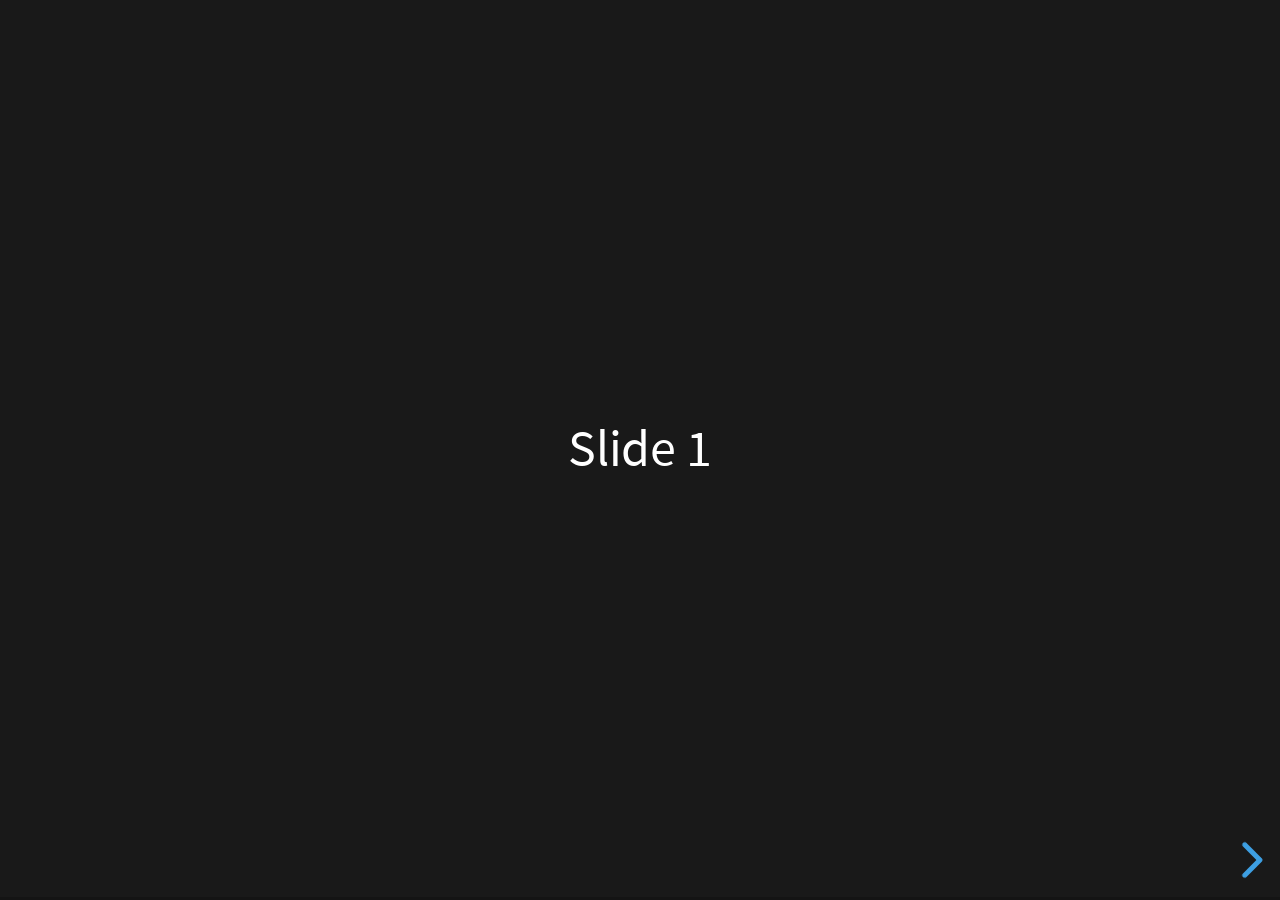
<file: reveal.js/index.html>
<!DOCTYPE html>
<html lang="en">
	<head>
		<meta charset="utf-8" />
		<meta
			name="viewport"
			content="width=device-width, initial-scale=1.0, maximum-scale=1.0, user-scalable=no"
		/>

		<title>reveal.js</title>

		<link rel="stylesheet" href="dist/reset.css" />
		<link rel="stylesheet" href="dist/reveal.css" />
		<link rel="stylesheet" href="dist/theme/black.css" />

		<!-- Theme used for syntax highlighted code -->
		<link rel="stylesheet" href="dist/plugin/highlight/monokai.css" />
	</head>
	<body>
		<div class="reveal">
			<div class="slides">
				<section>Slide 1</section>
				<section>Slide 2</section>
			</div>
		</div>

		<script src="dist/reveal.js"></script>
		<script src="dist/plugin/notes.js"></script>
		<script src="dist/plugin/markdown.js"></script>
		<script src="dist/plugin/highlight.js"></script>
		<script>
			// More info about initialization & config:
			// - https://revealjs.com/initialization/
			// - https://revealjs.com/config/
			Reveal.initialize({
				hash: true,

				// Learn about plugins: https://revealjs.com/plugins/
				plugins: [RevealMarkdown, RevealHighlight, RevealNotes],
			});
		</script>
	</body>
</html>
</file>
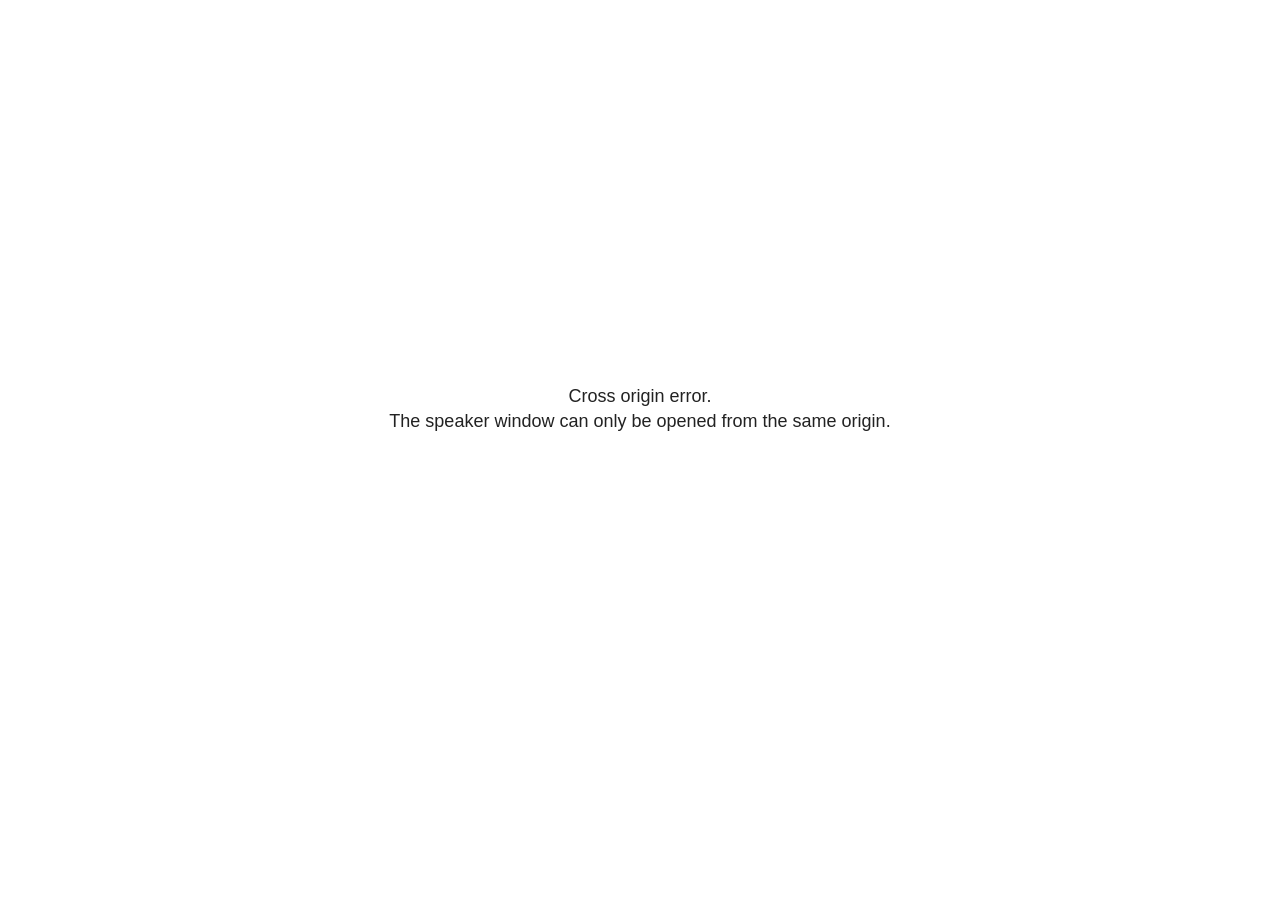
<file: reveal.js/plugin/notes/speaker-view.html>
<!--
	NOTE: You need to build the notes plugin after making changes to this file.
-->
<html lang="en">
	<head>
		<meta charset="utf-8">

		<title>reveal.js - Speaker View</title>

		<style>
			body {
				font-family: Helvetica;
				font-size: 18px;
			}

			#current-slide,
			#upcoming-slide,
			#speaker-controls {
				padding: 6px;
				box-sizing: border-box;
				-moz-box-sizing: border-box;
			}

			#current-slide iframe,
			#upcoming-slide iframe {
				width: 100%;
				height: 100%;
				border: 1px solid #ddd;
			}

			#current-slide .label,
			#upcoming-slide .label {
				position: absolute;
				top: 10px;
				left: 10px;
				z-index: 2;
			}

			#connection-status {
				position: absolute;
				top: 0;
				left: 0;
				width: 100%;
				height: 100%;
				z-index: 20;
				padding: 30% 20% 20% 20%;
				font-size: 18px;
				color: #222;
				background: #fff;
				text-align: center;
				box-sizing: border-box;
				line-height: 1.4;
			}

			.overlay-element {
				height: 34px;
				line-height: 34px;
				padding: 0 10px;
				text-shadow: none;
				background: rgba( 220, 220, 220, 0.8 );
				color: #222;
				font-size: 14px;
			}

			.overlay-element.interactive:hover {
				background: rgba( 220, 220, 220, 1 );
			}

			#current-slide {
				position: absolute;
				width: 60%;
				height: 100%;
				top: 0;
				left: 0;
				padding-right: 0;
			}

			#upcoming-slide {
				position: absolute;
				width: 40%;
				height: 40%;
				right: 0;
				top: 0;
			}

			/* Speaker controls */
			#speaker-controls {
				position: absolute;
				top: 40%;
				right: 0;
				width: 40%;
				height: 60%;
				overflow: auto;
				font-size: 18px;
			}

				.speaker-controls-time.hidden,
				.speaker-controls-notes.hidden {
					display: none;
				}

				.speaker-controls-time .label,
				.speaker-controls-pace .label,
				.speaker-controls-notes .label {
					text-transform: uppercase;
					font-weight: normal;
					font-size: 0.66em;
					color: #666;
					margin: 0;
				}

				.speaker-controls-time, .speaker-controls-pace {
					border-bottom: 1px solid rgba( 200, 200, 200, 0.5 );
					margin-bottom: 10px;
					padding: 10px 16px;
					padding-bottom: 20px;
					cursor: pointer;
				}

				.speaker-controls-time .reset-button {
					opacity: 0;
					float: right;
					color: #666;
					text-decoration: none;
				}
				.speaker-controls-time:hover .reset-button {
					opacity: 1;
				}

				.speaker-controls-time .timer,
				.speaker-controls-time .clock {
					width: 50%;
				}

				.speaker-controls-time .timer,
				.speaker-controls-time .clock,
				.speaker-controls-time .pacing .hours-value,
				.speaker-controls-time .pacing .minutes-value,
				.speaker-controls-time .pacing .seconds-value {
					font-size: 1.9em;
				}

				.speaker-controls-time .timer {
					float: left;
				}

				.speaker-controls-time .clock {
					float: right;
					text-align: right;
				}

				.speaker-controls-time span.mute {
					opacity: 0.3;
				}

				.speaker-controls-time .pacing-title {
					margin-top: 5px;
				}

				.speaker-controls-time .pacing.ahead {
					color: blue;
				}

				.speaker-controls-time .pacing.on-track {
					color: green;
				}

				.speaker-controls-time .pacing.behind {
					color: red;
				}

				.speaker-controls-notes {
					padding: 10px 16px;
				}

				.speaker-controls-notes .value {
					margin-top: 5px;
					line-height: 1.4;
					font-size: 1.2em;
				}

			/* Layout selector */
			#speaker-layout {
				position: absolute;
				top: 10px;
				right: 10px;
				color: #222;
				z-index: 10;
			}
				#speaker-layout select {
					position: absolute;
					width: 100%;
					height: 100%;
					top: 0;
					left: 0;
					border: 0;
					box-shadow: 0;
					cursor: pointer;
					opacity: 0;

					font-size: 1em;
					background-color: transparent;

					-moz-appearance: none;
					-webkit-appearance: none;
					-webkit-tap-highlight-color: rgba(0, 0, 0, 0);
				}

				#speaker-layout select:focus {
					outline: none;
					box-shadow: none;
				}

			.clear {
				clear: both;
			}

			/* Speaker layout: Wide */
			body[data-speaker-layout="wide"] #current-slide,
			body[data-speaker-layout="wide"] #upcoming-slide {
				width: 50%;
				height: 45%;
				padding: 6px;
			}

			body[data-speaker-layout="wide"] #current-slide {
				top: 0;
				left: 0;
			}

			body[data-speaker-layout="wide"] #upcoming-slide {
				top: 0;
				left: 50%;
			}

			body[data-speaker-layout="wide"] #speaker-controls {
				top: 45%;
				left: 0;
				width: 100%;
				height: 50%;
				font-size: 1.25em;
			}

			/* Speaker layout: Tall */
			body[data-speaker-layout="tall"] #current-slide,
			body[data-speaker-layout="tall"] #upcoming-slide {
				width: 45%;
				height: 50%;
				padding: 6px;
			}

			body[data-speaker-layout="tall"] #current-slide {
				top: 0;
				left: 0;
			}

			body[data-speaker-layout="tall"] #upcoming-slide {
				top: 50%;
				left: 0;
			}

			body[data-speaker-layout="tall"] #speaker-controls {
				padding-top: 40px;
				top: 0;
				left: 45%;
				width: 55%;
				height: 100%;
				font-size: 1.25em;
			}

			/* Speaker layout: Notes only */
			body[data-speaker-layout="notes-only"] #current-slide,
			body[data-speaker-layout="notes-only"] #upcoming-slide {
				display: none;
			}

			body[data-speaker-layout="notes-only"] #speaker-controls {
				padding-top: 40px;
				top: 0;
				left: 0;
				width: 100%;
				height: 100%;
				font-size: 1.25em;
			}

			@media screen and (max-width: 1080px) {
				body[data-speaker-layout="default"] #speaker-controls {
					font-size: 16px;
				}
			}

			@media screen and (max-width: 900px) {
				body[data-speaker-layout="default"] #speaker-controls {
					font-size: 14px;
				}
			}

			@media screen and (max-width: 800px) {
				body[data-speaker-layout="default"] #speaker-controls {
					font-size: 12px;
				}
			}

		</style>
	</head>

	<body>

		<div id="connection-status">Loading speaker view...</div>

		<div id="current-slide"></div>
		<div id="upcoming-slide"><span class="overlay-element label">Upcoming</span></div>
		<div id="speaker-controls">
			<div class="speaker-controls-time">
				<h4 class="label">Time <span class="reset-button">Click to Reset</span></h4>
				<div class="clock">
					<span class="clock-value">0:00 AM</span>
				</div>
				<div class="timer">
					<span class="hours-value">00</span><span class="minutes-value">:00</span><span class="seconds-value">:00</span>
				</div>
				<div class="clear"></div>

				<h4 class="label pacing-title" style="display: none">Pacing – Time to finish current slide</h4>
				<div class="pacing" style="display: none">
					<span class="hours-value">00</span><span class="minutes-value">:00</span><span class="seconds-value">:00</span>
				</div>
			</div>

			<div class="speaker-controls-notes hidden">
				<h4 class="label">Notes</h4>
				<div class="value"></div>
			</div>
		</div>
		<div id="speaker-layout" class="overlay-element interactive">
			<span class="speaker-layout-label"></span>
			<select class="speaker-layout-dropdown"></select>
		</div>

		<script>

			(function() {

				var notes,
					notesValue,
					currentState,
					currentSlide,
					upcomingSlide,
					layoutLabel,
					layoutDropdown,
					pendingCalls = {},
					lastRevealApiCallId = 0,
					connected = false

				var connectionStatus = document.querySelector( '#connection-status' );

				var SPEAKER_LAYOUTS = {
					'default': 'Default',
					'wide': 'Wide',
					'tall': 'Tall',
					'notes-only': 'Notes only'
				};

				setupLayout();

				let openerOrigin;

				try {
					openerOrigin = window.opener.location.origin;
				}
				catch ( error ) { console.warn( error ) }

				// In order to prevent XSS, the speaker view will only run if its
				// opener has the same origin as itself
				if( window.location.origin !== openerOrigin ) {
					connectionStatus.innerHTML = 'Cross origin error.<br>The speaker window can only be opened from the same origin.';
					return;
				}

				var connectionTimeout = setTimeout( function() {
					connectionStatus.innerHTML = 'Error connecting to main window.<br>Please try closing and reopening the speaker view.';
				}, 5000 );

				window.addEventListener( 'message', function( event ) {

					// Validate the origin of all messages to avoid parsing messages
					// that aren't meant for us. Ignore when running off file:// so
					// that the speaker view continues to work without a web server.
					if( window.location.origin !== event.origin && window.location.origin !== 'file://' ) {
						return
					}

					clearTimeout( connectionTimeout );
					connectionStatus.style.display = 'none';

					var data = JSON.parse( event.data );

					// The overview mode is only useful to the reveal.js instance
					// where navigation occurs so we don't sync it
					if( data.state ) delete data.state.overview;

					// Messages sent by the notes plugin inside of the main window
					if( data && data.namespace === 'reveal-notes' ) {
						if( data.type === 'connect' ) {
							handleConnectMessage( data );
						}
						else if( data.type === 'state' ) {
							handleStateMessage( data );
						}
						else if( data.type === 'return' ) {
							pendingCalls[data.callId](data.result);
							delete pendingCalls[data.callId];
						}
					}
					// Messages sent by the reveal.js inside of the current slide preview
					else if( data && data.namespace === 'reveal' ) {
						const supportedEvents = [
							'slidechanged',
							'fragmentshown',
							'fragmenthidden',
							'paused',
							'resumed',
							'previewiframe',
							'previewimage',
							'previewvideo',
							'closeoverlay'
						];

						if( /ready/.test( data.eventName ) ) {
							// Send a message back to notify that the handshake is complete
							window.opener.postMessage( JSON.stringify({ namespace: 'reveal-notes', type: 'connected'} ), '*' );
						}
						else if( supportedEvents.includes( data.eventName ) && currentState !== JSON.stringify( data.state ) ) {
							dispatchStateToMainWindow( data.state );
						}
					}

				} );

				/**
				 * Updates the presentation in the main window to match the state
				 * of the presentation in the notes window.
				 */
				const dispatchStateToMainWindow = debounce(( state ) => {
					window.opener.postMessage( JSON.stringify({ method: 'setState', args: [ state ]} ), '*' );
				}, 500);

				/**
				 * Asynchronously calls the Reveal.js API of the main frame.
				 */
				function callRevealApi( methodName, methodArguments, callback ) {

					var callId = ++lastRevealApiCallId;
					pendingCalls[callId] = callback;
					window.opener.postMessage( JSON.stringify( {
						namespace: 'reveal-notes',
						type: 'call',
						callId: callId,
						methodName: methodName,
						arguments: methodArguments
					} ), '*' );

				}

				/**
				 * Called when the main window is trying to establish a
				 * connection.
				 */
				function handleConnectMessage( data ) {

					if( connected === false ) {
						connected = true;

						setupIframes( data );
						setupKeyboard();
						setupNotes();
						setupTimer();
						setupHeartbeat();
					}

				}

				/**
				 * Called when the main window sends an updated state.
				 */
				function handleStateMessage( data ) {

					// Store the most recently set state to avoid circular loops
					// applying the same state
					currentState = JSON.stringify( data.state );

					// No need for updating the notes in case of fragment changes
					if ( data.notes ) {
						notes.classList.remove( 'hidden' );
						notesValue.style.whiteSpace = data.whitespace;
						if( data.markdown ) {
							notesValue.innerHTML = marked.parse( data.notes );
						}
						else {
							notesValue.innerHTML = data.notes;
						}
					}
					else {
						notes.classList.add( 'hidden' );
					}

					// Don't show lightboxes in the upcoming slide
					const { previewVideo, previewImage, previewIframe, ...upcomingState } = data.state;

					// Update the note slides
					currentSlide.contentWindow.postMessage( JSON.stringify({ method: 'setState', args: [ data.state ] }), '*' );
					upcomingSlide.contentWindow.postMessage( JSON.stringify({ method: 'setState', args: [ upcomingState ] }), '*' );
					upcomingSlide.contentWindow.postMessage( JSON.stringify({ method: 'next' }), '*' );

				}

				// Limit to max one state update per X ms
				handleStateMessage = debounce( handleStateMessage, 200 );

				/**
				 * Forward keyboard events to the current slide window.
				 * This enables keyboard events to work even if focus
				 * isn't set on the current slide iframe.
				 *
				 * Block F5 default handling, it reloads and disconnects
				 * the speaker notes window.
				 */
				function setupKeyboard() {

					document.addEventListener( 'keydown', function( event ) {
						if( event.keyCode === 116 || ( event.metaKey && event.keyCode === 82 ) ) {
							event.preventDefault();
							return false;
						}
						currentSlide.contentWindow.postMessage( JSON.stringify({ method: 'triggerKey', args: [ event.keyCode ] }), '*' );
					} );

				}

				/**
				 * Creates the preview iframes.
				 */
				function setupIframes( data ) {

					var params = [
						'receiver',
						'progress=false',
						'history=false',
						'transition=none',
						'autoSlide=0',
						'backgroundTransition=none'
					].join( '&' );

					var urlSeparator = /\?/.test(data.url) ? '&' : '?';
					var hash = '#/' + data.state.indexh + '/' + data.state.indexv;
					var currentURL = data.url + urlSeparator + params + '&scrollActivationWidth=false&postMessageEvents=true' + hash;
					var upcomingURL = data.url + urlSeparator + params + '&scrollActivationWidth=false&controls=false' + hash;

					currentSlide = document.createElement( 'iframe' );
					currentSlide.setAttribute( 'width', 1280 );
					currentSlide.setAttribute( 'height', 1024 );
					currentSlide.setAttribute( 'src', currentURL );
					document.querySelector( '#current-slide' ).appendChild( currentSlide );

					upcomingSlide = document.createElement( 'iframe' );
					upcomingSlide.setAttribute( 'width', 640 );
					upcomingSlide.setAttribute( 'height', 512 );
					upcomingSlide.setAttribute( 'src', upcomingURL );
					document.querySelector( '#upcoming-slide' ).appendChild( upcomingSlide );

				}

				/**
				 * Setup the notes UI.
				 */
				function setupNotes() {

					notes = document.querySelector( '.speaker-controls-notes' );
					notesValue = document.querySelector( '.speaker-controls-notes .value' );

				}

				/**
				 * We send out a heartbeat at all times to ensure we can
				 * reconnect with the main presentation window after reloads.
				 */
				function setupHeartbeat() {

					setInterval( () => {
						window.opener.postMessage( JSON.stringify({ namespace: 'reveal-notes', type: 'heartbeat'} ), '*' );
					}, 1000 );

				}

				function getTimings( callback ) {

					callRevealApi( 'getSlidesAttributes', [], function ( slideAttributes ) {
						callRevealApi( 'getConfig', [], function ( config ) {
							var totalTime = config.totalTime;
							var minTimePerSlide = config.minimumTimePerSlide || 0;
							var defaultTiming = config.defaultTiming;
							if ((defaultTiming == null) && (totalTime == null)) {
								callback(null);
								return;
							}
							// Setting totalTime overrides defaultTiming
							if (totalTime) {
								defaultTiming = 0;
							}
							var timings = [];
							for ( var i in slideAttributes ) {
								var slide = slideAttributes[ i ];
								var timing = defaultTiming;
								if( slide.hasOwnProperty( 'data-timing' )) {
									var t = slide[ 'data-timing' ];
									timing = parseInt(t);
									if( isNaN(timing) ) {
										console.warn("Could not parse timing '" + t + "' of slide " + i + "; using default of " + defaultTiming);
										timing = defaultTiming;
									}
								}
								timings.push(timing);
							}
							if ( totalTime ) {
								// After we've allocated time to individual slides, we summarize it and
								// subtract it from the total time
								var remainingTime = totalTime - timings.reduce( function(a, b) { return a + b; }, 0 );
								// The remaining time is divided by the number of slides that have 0 seconds
								// allocated at the moment, giving the average time-per-slide on the remaining slides
								var remainingSlides = (timings.filter( function(x) { return x == 0 }) ).length
								var timePerSlide = Math.round( remainingTime / remainingSlides, 0 )
								// And now we replace every zero-value timing with that average
								timings = timings.map( function(x) { return (x==0 ? timePerSlide : x) } );
							}
							var slidesUnderMinimum = timings.filter( function(x) { return (x < minTimePerSlide) } ).length
							if ( slidesUnderMinimum ) {
								message = "The pacing time for " + slidesUnderMinimum + " slide(s) is under the configured minimum of " + minTimePerSlide + " seconds. Check the data-timing attribute on individual slides, or consider increasing the totalTime or minimumTimePerSlide configuration options (or removing some slides).";
								alert(message);
							}
							callback( timings );
						} );
					} );

				}

				/**
				 * Return the number of seconds allocated for presenting
				 * all slides up to and including this one.
				 */
				function getTimeAllocated( timings, callback ) {

					callRevealApi( 'getSlidePastCount', [], function ( currentSlide ) {
						var allocated = 0;
						for (var i in timings.slice(0, currentSlide + 1)) {
							allocated += timings[i];
						}
						callback( allocated );
					} );

				}

				/**
				 * Create the timer and clock and start updating them
				 * at an interval.
				 */
				function setupTimer() {

					var start = new Date(),
					timeEl = document.querySelector( '.speaker-controls-time' ),
					clockEl = timeEl.querySelector( '.clock-value' ),
					hoursEl = timeEl.querySelector( '.hours-value' ),
					minutesEl = timeEl.querySelector( '.minutes-value' ),
					secondsEl = timeEl.querySelector( '.seconds-value' ),
					pacingTitleEl = timeEl.querySelector( '.pacing-title' ),
					pacingEl = timeEl.querySelector( '.pacing' ),
					pacingHoursEl = pacingEl.querySelector( '.hours-value' ),
					pacingMinutesEl = pacingEl.querySelector( '.minutes-value' ),
					pacingSecondsEl = pacingEl.querySelector( '.seconds-value' );

					var timings = null;
					getTimings( function ( _timings ) {

						timings = _timings;
						if (_timings !== null) {
							pacingTitleEl.style.removeProperty('display');
							pacingEl.style.removeProperty('display');
						}

						// Update once directly
						_updateTimer();

						// Then update every second
						setInterval( _updateTimer, 1000 );

					} );


					function _resetTimer() {

						if (timings == null) {
							start = new Date();
							_updateTimer();
						}
						else {
							// Reset timer to beginning of current slide
							getTimeAllocated( timings, function ( slideEndTimingSeconds ) {
								var slideEndTiming = slideEndTimingSeconds * 1000;
								callRevealApi( 'getSlidePastCount', [], function ( currentSlide ) {
									var currentSlideTiming = timings[currentSlide] * 1000;
									var previousSlidesTiming = slideEndTiming - currentSlideTiming;
									var now = new Date();
									start = new Date(now.getTime() - previousSlidesTiming);
									_updateTimer();
								} );
							} );
						}

					}

					timeEl.addEventListener( 'click', function() {
						_resetTimer();
						return false;
					} );

					function _displayTime( hrEl, minEl, secEl, time) {

						var sign = Math.sign(time) == -1 ? "-" : "";
						time = Math.abs(Math.round(time / 1000));
						var seconds = time % 60;
						var minutes = Math.floor( time / 60 ) % 60 ;
						var hours = Math.floor( time / ( 60 * 60 )) ;
						hrEl.innerHTML = sign + zeroPadInteger( hours );
						if (hours == 0) {
							hrEl.classList.add( 'mute' );
						}
						else {
							hrEl.classList.remove( 'mute' );
						}
						minEl.innerHTML = ':' + zeroPadInteger( minutes );
						if (hours == 0 && minutes == 0) {
							minEl.classList.add( 'mute' );
						}
						else {
							minEl.classList.remove( 'mute' );
						}
						secEl.innerHTML = ':' + zeroPadInteger( seconds );
					}

					function _updateTimer() {

						var diff, hours, minutes, seconds,
						now = new Date();

						diff = now.getTime() - start.getTime();

						clockEl.innerHTML = now.toLocaleTimeString( 'en-US', { hour12: true, hour: '2-digit', minute:'2-digit' } );
						_displayTime( hoursEl, minutesEl, secondsEl, diff );
						if (timings !== null) {
							_updatePacing(diff);
						}

					}

					function _updatePacing(diff) {

						getTimeAllocated( timings, function ( slideEndTimingSeconds ) {
							var slideEndTiming = slideEndTimingSeconds * 1000;

							callRevealApi( 'getSlidePastCount', [], function ( currentSlide ) {
								var currentSlideTiming = timings[currentSlide] * 1000;
								var timeLeftCurrentSlide = slideEndTiming - diff;
								if (timeLeftCurrentSlide < 0) {
									pacingEl.className = 'pacing behind';
								}
								else if (timeLeftCurrentSlide < currentSlideTiming) {
									pacingEl.className = 'pacing on-track';
								}
								else {
									pacingEl.className = 'pacing ahead';
								}
								_displayTime( pacingHoursEl, pacingMinutesEl, pacingSecondsEl, timeLeftCurrentSlide );
							} );
						} );
					}

				}

				/**
				 * Sets up the speaker view layout and layout selector.
				 */
				function setupLayout() {

					layoutDropdown = document.querySelector( '.speaker-layout-dropdown' );
					layoutLabel = document.querySelector( '.speaker-layout-label' );

					// Render the list of available layouts
					for( var id in SPEAKER_LAYOUTS ) {
						var option = document.createElement( 'option' );
						option.setAttribute( 'value', id );
						option.textContent = SPEAKER_LAYOUTS[ id ];
						layoutDropdown.appendChild( option );
					}

					// Monitor the dropdown for changes
					layoutDropdown.addEventListener( 'change', function( event ) {

						setLayout( layoutDropdown.value );

					}, false );

					// Restore any currently persisted layout
					setLayout( getLayout() );

				}

				/**
				 * Sets a new speaker view layout. The layout is persisted
				 * in local storage.
				 */
				function setLayout( value ) {

					var title = SPEAKER_LAYOUTS[ value ];

					layoutLabel.innerHTML = 'Layout' + ( title ? ( ': ' + title ) : '' );
					layoutDropdown.value = value;

					document.body.setAttribute( 'data-speaker-layout', value );

					// Persist locally
					if( supportsLocalStorage() ) {
						window.localStorage.setItem( 'reveal-speaker-layout', value );
					}

				}

				/**
				 * Returns the ID of the most recently set speaker layout
				 * or our default layout if none has been set.
				 */
				function getLayout() {

					if( supportsLocalStorage() ) {
						var layout = window.localStorage.getItem( 'reveal-speaker-layout' );
						if( layout ) {
							return layout;
						}
					}

					// Default to the first record in the layouts hash
					for( var id in SPEAKER_LAYOUTS ) {
						return id;
					}

				}

				function supportsLocalStorage() {

					try {
						localStorage.setItem('test', 'test');
						localStorage.removeItem('test');
						return true;
					}
					catch( e ) {
						return false;
					}

				}

				function zeroPadInteger( num ) {

					var str = '00' + parseInt( num );
					return str.substring( str.length - 2 );

				}

				/**
				 * Limits the frequency at which a function can be called.
				 */
				function debounce( fn, ms ) {

					var lastTime = 0,
						timeout;

					return function() {

						var args = arguments;
						var context = this;

						clearTimeout( timeout );

						var timeSinceLastCall = Date.now() - lastTime;
						if( timeSinceLastCall > ms ) {
							fn.apply( context, args );
							lastTime = Date.now();
						}
						else {
							timeout = setTimeout( function() {
								fn.apply( context, args );
								lastTime = Date.now();
							}, ms - timeSinceLastCall );
						}

					}

				}

			})();

		</script>
	</body>
</html>
</file>
<file: reveal.js/dist/reveal.css>
.reveal .stretch,.reveal .r-stretch{max-width:none;max-height:none}.reveal pre.stretch code,.reveal pre.r-stretch code{box-sizing:border-box;height:100%;max-height:100%}.reveal .r-fit-text{white-space:nowrap;display:inline-block}.reveal .r-stack{grid-template-rows:100%;display:grid}.reveal .r-stack>*{grid-area:1/1;margin:auto}.reveal .r-vstack,.reveal .r-hstack{display:flex}.reveal .r-vstack img,.reveal .r-vstack video,.reveal .r-hstack img,.reveal .r-hstack video{object-fit:contain;min-width:0;min-height:0}.reveal .r-vstack{flex-direction:column;justify-content:center;align-items:center}.reveal .r-hstack{flex-direction:row;justify-content:center;align-items:center}.reveal .items-stretch{align-items:stretch}.reveal .items-start{align-items:flex-start}.reveal .items-center{align-items:center}.reveal .items-end{align-items:flex-end}.reveal .justify-between{justify-content:space-between}.reveal .justify-around{justify-content:space-around}.reveal .justify-start{justify-content:flex-start}.reveal .justify-center{justify-content:center}.reveal .justify-end{justify-content:flex-end}html.reveal-full-page{width:100%;height:100vh;height:calc(var(--vh,1vh) * 100);height:100dvh;overflow:hidden}.reveal-viewport{color:#000;--r-controls-spacing:12px;--r-overlay-header-height:40px;--r-overlay-margin:0px;--r-overlay-padding:6px;--r-overlay-gap:5px;background-color:#fff;height:100%;margin:0;line-height:1;position:relative;overflow:hidden}@media screen and (width<=1024px),(height<=768px){.reveal-viewport{--r-overlay-header-height:26px}}.reveal-viewport:fullscreen{width:100%!important;height:100%!important;top:0!important;left:0!important;transform:none!important}.reveal .fragment{transition:all .2s}.reveal .fragment:not(.custom){opacity:0;visibility:hidden;will-change:opacity}.reveal .fragment.visible{opacity:1;visibility:inherit}.reveal .fragment.disabled{transition:none}.reveal .fragment.grow{opacity:1;visibility:inherit}.reveal .fragment.grow.visible{transform:scale(1.3)}.reveal .fragment.shrink{opacity:1;visibility:inherit}.reveal .fragment.shrink.visible{transform:scale(.7)}.reveal .fragment.zoom-in{transform:scale(.1)}.reveal .fragment.zoom-in.visible{transform:none}.reveal .fragment.fade-out{opacity:1;visibility:inherit}.reveal .fragment.fade-out.visible{opacity:0;visibility:hidden}.reveal .fragment.semi-fade-out{opacity:1;visibility:inherit}.reveal .fragment.semi-fade-out.visible{opacity:.5;visibility:inherit}.reveal .fragment.strike{opacity:1;visibility:inherit}.reveal .fragment.strike.visible{text-decoration:line-through}.reveal .fragment.fade-up{transform:translateY(40px)}.reveal .fragment.fade-up.visible{transform:translate(0)}.reveal .fragment.fade-down{transform:translateY(-40px)}.reveal .fragment.fade-down.visible{transform:translate(0)}.reveal .fragment.fade-right{transform:translate(-40px)}.reveal .fragment.fade-right.visible{transform:translate(0)}.reveal .fragment.fade-left{transform:translate(40px)}.reveal .fragment.fade-left.visible{transform:translate(0)}.reveal .fragment.fade-in-then-out,.reveal .fragment.current-visible{opacity:0;visibility:hidden}.reveal .fragment.fade-in-then-out.current-fragment,.reveal .fragment.current-visible.current-fragment{opacity:1;visibility:inherit}.reveal .fragment.fade-in-then-semi-out{opacity:0;visibility:hidden}.reveal .fragment.fade-in-then-semi-out.visible{opacity:.5;visibility:inherit}.reveal .fragment.fade-in-then-semi-out.current-fragment,.reveal .fragment.highlight-red,.reveal .fragment.highlight-current-red,.reveal .fragment.highlight-green,.reveal .fragment.highlight-current-green,.reveal .fragment.highlight-blue,.reveal .fragment.highlight-current-blue{opacity:1;visibility:inherit}.reveal .fragment.highlight-red.visible{color:#ff2c2d}.reveal .fragment.highlight-green.visible{color:#17ff2e}.reveal .fragment.highlight-blue.visible{color:#1b91ff}.reveal .fragment.highlight-current-red.current-fragment{color:#ff2c2d}.reveal .fragment.highlight-current-green.current-fragment{color:#17ff2e}.reveal .fragment.highlight-current-blue.current-fragment{color:#1b91ff}.reveal:after{content:"";font-style:italic}.reveal iframe{z-index:1}.reveal a{position:relative}@keyframes bounce-right{0%,10%,25%,40%,50%{transform:translate(0)}20%{transform:translate(10px)}30%{transform:translate(-5px)}}@keyframes bounce-left{0%,10%,25%,40%,50%{transform:translate(0)}20%{transform:translate(-10px)}30%{transform:translate(5px)}}@keyframes bounce-down{0%,10%,25%,40%,50%{transform:translateY(0)}20%{transform:translateY(10px)}30%{transform:translateY(-5px)}}.reveal .controls{top:auto;bottom:var(--r-controls-spacing);right:var(--r-controls-spacing);z-index:11;color:#000;pointer-events:none;font-size:10px;display:none;position:absolute;left:auto}.reveal .controls button{cursor:pointer;color:currentColor;z-index:2;pointer-events:auto;font-size:inherit;visibility:hidden;opacity:0;-webkit-appearance:none;-webkit-tap-highlight-color:#0000;background-color:#0000;border:0;outline:0;padding:0;transition:color .2s,opacity .2s,transform .2s;position:absolute;transform:scale(.9999)}.reveal .controls .controls-arrow:before,.reveal .controls .controls-arrow:after{content:"";transform-origin:.2em;will-change:transform;background-color:currentColor;border-radius:.25em;width:2.6em;height:.5em;transition:all .15s,background-color .8s;position:absolute;top:0;left:0}.reveal .controls .controls-arrow{width:3.6em;height:3.6em;position:relative}.reveal .controls .controls-arrow:before{transform:translate(.5em)translateY(1.55em)rotate(45deg)}.reveal .controls .controls-arrow:after{transform:translate(.5em)translateY(1.55em)rotate(-45deg)}.reveal .controls .controls-arrow:hover:before{transform:translate(.5em)translateY(1.55em)rotate(40deg)}.reveal .controls .controls-arrow:hover:after{transform:translate(.5em)translateY(1.55em)rotate(-40deg)}.reveal .controls .controls-arrow:active:before{transform:translate(.5em)translateY(1.55em)rotate(36deg)}.reveal .controls .controls-arrow:active:after{transform:translate(.5em)translateY(1.55em)rotate(-36deg)}.reveal .controls .navigate-left{bottom:3.2em;right:6.4em;transform:translate(-10px)}.reveal .controls .navigate-left.highlight{animation:2s ease-out 50 both bounce-left}.reveal .controls .navigate-right{bottom:3.2em;right:0;transform:translate(10px)}.reveal .controls .navigate-right .controls-arrow{transform:rotate(180deg)}.reveal .controls .navigate-right.highlight{animation:2s ease-out 50 both bounce-right}.reveal .controls .navigate-up{bottom:6.4em;right:3.2em;transform:translateY(-10px)}.reveal .controls .navigate-up .controls-arrow{transform:rotate(90deg)}.reveal .controls .navigate-down{padding-bottom:1.4em;bottom:-1.4em;right:3.2em;transform:translateY(10px)}.reveal .controls .navigate-down .controls-arrow{transform:rotate(-90deg)}.reveal .controls .navigate-down.highlight{animation:2s ease-out 50 both bounce-down}.reveal .controls[data-controls-back-arrows=faded] .navigate-up.enabled{opacity:.3}.reveal .controls[data-controls-back-arrows=faded] .navigate-up.enabled:hover{opacity:1}.reveal .controls[data-controls-back-arrows=hidden] .navigate-up.enabled{opacity:0;visibility:hidden}.reveal .controls .enabled{visibility:visible;opacity:.9;cursor:pointer;transform:none}.reveal .controls .enabled.fragmented{opacity:.5}.reveal .controls .enabled:hover,.reveal .controls .enabled.fragmented:hover{opacity:1}.reveal:not(.rtl) .controls[data-controls-back-arrows=faded] .navigate-left.enabled{opacity:.3}.reveal:not(.rtl) .controls[data-controls-back-arrows=faded] .navigate-left.enabled:hover{opacity:1}.reveal:not(.rtl) .controls[data-controls-back-arrows=hidden] .navigate-left.enabled{opacity:0;visibility:hidden}.reveal.rtl .controls[data-controls-back-arrows=faded] .navigate-right.enabled{opacity:.3}.reveal.rtl .controls[data-controls-back-arrows=faded] .navigate-right.enabled:hover{opacity:1}.reveal.rtl .controls[data-controls-back-arrows=hidden] .navigate-right.enabled{opacity:0;visibility:hidden}.reveal[data-navigation-mode=linear].has-horizontal-slides .navigate-up,.reveal[data-navigation-mode=linear].has-horizontal-slides .navigate-down{display:none}.reveal[data-navigation-mode=linear].has-horizontal-slides .navigate-left,.reveal:not(.has-vertical-slides) .controls .navigate-left{bottom:1.4em;right:5.5em}.reveal[data-navigation-mode=linear].has-horizontal-slides .navigate-right,.reveal:not(.has-vertical-slides) .controls .navigate-right{bottom:1.4em;right:.5em}.reveal:not(.has-horizontal-slides) .controls .navigate-up{bottom:5em;right:1.4em}.reveal:not(.has-horizontal-slides) .controls .navigate-down{bottom:.5em;right:1.4em}.reveal.has-dark-background .controls{color:#fff}.reveal.has-light-background .controls{color:#000}.reveal.no-hover .controls .controls-arrow:hover:before,.reveal.no-hover .controls .controls-arrow:active:before{transform:translate(.5em)translateY(1.55em)rotate(45deg)}.reveal.no-hover .controls .controls-arrow:hover:after,.reveal.no-hover .controls .controls-arrow:active:after{transform:translate(.5em)translateY(1.55em)rotate(-45deg)}@media screen and (width>=500px){.reveal-viewport{--r-controls-spacing:.8em}.reveal .controls[data-controls-layout=edges]{inset:0}.reveal .controls[data-controls-layout=edges] .navigate-left,.reveal .controls[data-controls-layout=edges] .navigate-right,.reveal .controls[data-controls-layout=edges] .navigate-up,.reveal .controls[data-controls-layout=edges] .navigate-down{bottom:auto;right:auto}.reveal .controls[data-controls-layout=edges] .navigate-left{top:50%;left:var(--r-controls-spacing);margin-top:-1.8em}.reveal .controls[data-controls-layout=edges] .navigate-right{top:50%;right:var(--r-controls-spacing);margin-top:-1.8em}.reveal .controls[data-controls-layout=edges] .navigate-up{top:var(--r-controls-spacing);margin-left:-1.8em;left:50%}.reveal .controls[data-controls-layout=edges] .navigate-down{bottom:calc(var(--r-controls-spacing) - 1.4em + .3em);margin-left:-1.8em;left:50%}}.reveal .progress{z-index:10;color:#fff;background-color:#0003;width:100%;height:3px;display:none;position:absolute;bottom:0;left:0}.reveal .progress:after{content:"";width:100%;height:10px;display:block;position:absolute;top:-10px}.reveal .progress span{transform-origin:0 0;background-color:currentColor;width:100%;height:100%;transition:transform .8s cubic-bezier(.26,.86,.44,.985);display:block;transform:scaleX(0)}@media (pointer:coarse){.reveal .controls{font-size:clamp(10px,2.5vmin,40px)}.reveal .progress{height:clamp(3px,.75vmin,10px)}}.reveal .slide-number{z-index:31;color:#fff;background-color:#0006;padding:5px;font-family:Helvetica,sans-serif;font-size:12px;line-height:1;display:block;position:absolute;bottom:8px;right:8px}.reveal .slide-number a{color:currentColor}.reveal .slide-number-delimiter{margin:0 3px}.reveal{touch-action:pinch-zoom;width:100%;height:100%;position:relative;overflow:hidden}.reveal.embedded{touch-action:pan-y}.reveal.embedded.is-vertical-slide{touch-action:none}.reveal .slides{pointer-events:none;z-index:1;text-align:center;perspective:600px;perspective-origin:50% 40%;width:100%;height:100%;margin:auto;position:absolute;inset:0;overflow:visible}.reveal .slides>section{perspective:600px}.reveal .slides>section,.reveal .slides>section>section{pointer-events:auto;z-index:10;transform-style:flat;width:100%;transition:transform-origin .8s cubic-bezier(.26,.86,.44,.985),transform .8s cubic-bezier(.26,.86,.44,.985),visibility .8s cubic-bezier(.26,.86,.44,.985),opacity .8s cubic-bezier(.26,.86,.44,.985);display:none;position:absolute}.reveal[data-transition-speed=fast] .slides section{transition-duration:.4s}.reveal[data-transition-speed=slow] .slides section{transition-duration:1.2s}.reveal .slides section[data-transition-speed=fast]{transition-duration:.4s}.reveal .slides section[data-transition-speed=slow]{transition-duration:1.2s}.reveal .slides>section.stack{pointer-events:none;height:100%;padding-top:0;padding-bottom:0}.reveal .slides>section.present,.reveal .slides>section>section.present{z-index:11;opacity:1;display:block}.reveal .slides>section:empty,.reveal .slides>section>section:empty,.reveal .slides>section[data-background-interactive],.reveal .slides>section>section[data-background-interactive]{pointer-events:none}.reveal.center,.reveal.center .slides,.reveal.center .slides section{min-height:0!important}.reveal .slides>section:not(.present),.reveal .slides>section>section:not(.present){pointer-events:none}.reveal.overview .slides>section,.reveal.overview .slides>section>section{pointer-events:auto}.reveal .slides>section.past,.reveal .slides>section.future,.reveal .slides>section.past>section,.reveal .slides>section.future>section,.reveal .slides>section>section.past,.reveal .slides>section>section.future{opacity:0}.reveal .slides>section[data-transition=slide].past,.reveal .slides>section[data-transition~=slide-out].past,.reveal.slide .slides>section:not([data-transition]).past{transform:translate(-150%)}.reveal .slides>section[data-transition=slide].future,.reveal .slides>section[data-transition~=slide-in].future,.reveal.slide .slides>section:not([data-transition]).future{transform:translate(150%)}.reveal .slides>section>section[data-transition=slide].past,.reveal .slides>section>section[data-transition~=slide-out].past,.reveal.slide .slides>section>section:not([data-transition]).past{transform:translateY(-150%)}.reveal .slides>section>section[data-transition=slide].future,.reveal .slides>section>section[data-transition~=slide-in].future,.reveal.slide .slides>section>section:not([data-transition]).future{transform:translateY(150%)}.reveal .slides>section[data-transition=linear].past,.reveal .slides>section[data-transition~=linear-out].past,.reveal.linear .slides>section:not([data-transition]).past{transform:translate(-150%)}.reveal .slides>section[data-transition=linear].future,.reveal .slides>section[data-transition~=linear-in].future,.reveal.linear .slides>section:not([data-transition]).future{transform:translate(150%)}.reveal .slides>section>section[data-transition=linear].past,.reveal .slides>section>section[data-transition~=linear-out].past,.reveal.linear .slides>section>section:not([data-transition]).past{transform:translateY(-150%)}.reveal .slides>section>section[data-transition=linear].future,.reveal .slides>section>section[data-transition~=linear-in].future,.reveal.linear .slides>section>section:not([data-transition]).future{transform:translateY(150%)}.reveal .slides section[data-transition=default].stack,.reveal.default .slides section.stack{transform-style:preserve-3d}.reveal .slides>section[data-transition=default].past,.reveal .slides>section[data-transition~=default-out].past,.reveal.default .slides>section:not([data-transition]).past{transform:translate(-100%)rotateY(-90deg)translate(-100%)}.reveal .slides>section[data-transition=default].future,.reveal .slides>section[data-transition~=default-in].future,.reveal.default .slides>section:not([data-transition]).future{transform:translate(100%)rotateY(90deg)translate(100%)}.reveal .slides>section>section[data-transition=default].past,.reveal .slides>section>section[data-transition~=default-out].past,.reveal.default .slides>section>section:not([data-transition]).past{transform:translateY(-300px)rotateX(70deg)translateY(-300px)}.reveal .slides>section>section[data-transition=default].future,.reveal .slides>section>section[data-transition~=default-in].future,.reveal.default .slides>section>section:not([data-transition]).future{transform:translateY(300px)rotateX(-70deg)translateY(300px)}.reveal .slides section[data-transition=convex].stack,.reveal.convex .slides section.stack{transform-style:preserve-3d}.reveal .slides>section[data-transition=convex].past,.reveal .slides>section[data-transition~=convex-out].past,.reveal.convex .slides>section:not([data-transition]).past{transform:translate(-100%)rotateY(-90deg)translate(-100%)}.reveal .slides>section[data-transition=convex].future,.reveal .slides>section[data-transition~=convex-in].future,.reveal.convex .slides>section:not([data-transition]).future{transform:translate(100%)rotateY(90deg)translate(100%)}.reveal .slides>section>section[data-transition=convex].past,.reveal .slides>section>section[data-transition~=convex-out].past,.reveal.convex .slides>section>section:not([data-transition]).past{transform:translateY(-300px)rotateX(70deg)translateY(-300px)}.reveal .slides>section>section[data-transition=convex].future,.reveal .slides>section>section[data-transition~=convex-in].future,.reveal.convex .slides>section>section:not([data-transition]).future{transform:translateY(300px)rotateX(-70deg)translateY(300px)}.reveal .slides section[data-transition=concave].stack,.reveal.concave .slides section.stack{transform-style:preserve-3d}.reveal .slides>section[data-transition=concave].past,.reveal .slides>section[data-transition~=concave-out].past,.reveal.concave .slides>section:not([data-transition]).past{transform:translate(-100%)rotateY(90deg)translate(-100%)}.reveal .slides>section[data-transition=concave].future,.reveal .slides>section[data-transition~=concave-in].future,.reveal.concave .slides>section:not([data-transition]).future{transform:translate(100%)rotateY(-90deg)translate(100%)}.reveal .slides>section>section[data-transition=concave].past,.reveal .slides>section>section[data-transition~=concave-out].past,.reveal.concave .slides>section>section:not([data-transition]).past{transform:translateY(-80%)rotateX(-70deg)translateY(-80%)}.reveal .slides>section>section[data-transition=concave].future,.reveal .slides>section>section[data-transition~=concave-in].future,.reveal.concave .slides>section>section:not([data-transition]).future{transform:translateY(80%)rotateX(70deg)translateY(80%)}.reveal .slides section[data-transition=zoom],.reveal.zoom .slides section:not([data-transition]){transition-timing-function:ease}.reveal .slides>section[data-transition=zoom].past,.reveal .slides>section[data-transition~=zoom-out].past,.reveal.zoom .slides>section:not([data-transition]).past{visibility:hidden;transform:scale(16)}.reveal .slides>section[data-transition=zoom].future,.reveal .slides>section[data-transition~=zoom-in].future,.reveal.zoom .slides>section:not([data-transition]).future{visibility:hidden;transform:scale(.2)}.reveal .slides>section>section[data-transition=zoom].past,.reveal .slides>section>section[data-transition~=zoom-out].past,.reveal.zoom .slides>section>section:not([data-transition]).past{transform:scale(16)}.reveal .slides>section>section[data-transition=zoom].future,.reveal .slides>section>section[data-transition~=zoom-in].future,.reveal.zoom .slides>section>section:not([data-transition]).future{transform:scale(.2)}.reveal.cube .slides{perspective:1300px}.reveal.cube .slides section{backface-visibility:hidden;box-sizing:border-box;min-height:700px;transform-style:preserve-3d;padding:30px}.reveal.center.cube .slides section{min-height:0}.reveal.cube .slides section:not(.stack):before{content:"";background:#0000001a;border-radius:4px;width:100%;height:100%;display:block;position:absolute;top:0;left:0;transform:translateZ(-20px)}.reveal.cube .slides section:not(.stack):after{content:"";z-index:1;background:0 0;border-radius:4px;width:90%;height:30px;display:block;position:absolute;bottom:0;left:5%;transform:translateZ(-90px)rotateX(65deg);box-shadow:0 95px 25px #0003}.reveal.cube .slides>section.stack{background:0 0;padding:0}.reveal.cube .slides>section.past{transform-origin:100% 0;transform:translate(-100%)rotateY(-90deg)}.reveal.cube .slides>section.future{transform-origin:0 0;transform:translate(100%)rotateY(90deg)}.reveal.cube .slides>section>section.past{transform-origin:0 100%;transform:translateY(-100%)rotateX(90deg)}.reveal.cube .slides>section>section.future{transform-origin:0 0;transform:translateY(100%)rotateX(-90deg)}.reveal.page .slides{perspective-origin:0%;perspective:3000px}.reveal.page .slides section{box-sizing:border-box;min-height:700px;transform-style:preserve-3d;padding:30px}.reveal.page .slides section.past{z-index:12}.reveal.page .slides section:not(.stack):before{content:"";background:#0000001a;width:100%;height:100%;display:block;position:absolute;top:0;left:0;transform:translateZ(-20px)}.reveal.page .slides section:not(.stack):after{content:"";z-index:1;background:0 0;border-radius:4px;width:90%;height:30px;display:block;position:absolute;bottom:0;left:5%;transform:translateZ(-90px)rotateX(65deg);box-shadow:0 95px 25px #0003}.reveal.page .slides>section.stack{background:0 0;padding:0}.reveal.page .slides>section.past{transform-origin:0 0;transform:translate(-40%)rotateY(-80deg)}.reveal.page .slides>section.future{transform-origin:100% 0;transform:translate(0,0)}.reveal.page .slides>section>section.past{transform-origin:0 0;transform:translateY(-40%)rotateX(80deg)}.reveal.page .slides>section>section.future{transform-origin:0 100%;transform:translate(0,0)}.reveal .slides section[data-transition=fade],.reveal.fade .slides section:not([data-transition]),.reveal.fade .slides>section>section:not([data-transition]){transition:opacity .5s;transform:none}.reveal.fade.overview .slides section,.reveal.fade.overview .slides>section>section{transition:none}.reveal .slides section[data-transition=none],.reveal.none .slides section:not([data-transition]){transition:none;transform:none}.reveal .pause-overlay{visibility:hidden;opacity:0;z-index:100;background:#000;width:100%;height:100%;transition:all 1s;position:absolute;top:0;left:0}.reveal .pause-overlay .resume-button{color:#ccc;cursor:pointer;background:0 0;border:2px solid #ccc;border-radius:2px;padding:6px 14px;font-size:16px;position:absolute;bottom:20px;right:20px}.reveal .pause-overlay .resume-button:hover{color:#fff;border-color:#fff}.reveal.paused .pause-overlay{visibility:visible;opacity:1}.reveal .no-transition,.reveal .no-transition *,.reveal .slides.disable-slide-transitions section{transition:none!important}.reveal .slides.disable-slide-transitions section{transform:none!important}.reveal .backgrounds{perspective:600px;width:100%;height:100%;position:absolute;top:0;left:0}.reveal .slide-background{opacity:0;visibility:hidden;background-color:#0000;width:100%;height:100%;transition:all .8s cubic-bezier(.26,.86,.44,.985);display:none;position:absolute;overflow:hidden}.reveal .slide-background-content{background-position:50%;background-repeat:no-repeat;background-size:cover;width:100%;height:100%;position:absolute}.reveal .slide-background.stack{display:block}.reveal .slide-background.present{opacity:1;visibility:visible;z-index:2}.print-pdf .reveal .slide-background{opacity:1!important;visibility:visible!important}.reveal .slide-background video{object-fit:cover;width:100%;max-width:none;height:100%;max-height:none;position:absolute;top:0;left:0}.reveal .slide-background[data-background-size=contain] video{object-fit:contain}.reveal[data-background-transition=none]>.backgrounds .slide-background:not([data-background-transition]),.reveal>.backgrounds .slide-background[data-background-transition=none]{transition:none}.reveal[data-background-transition=slide]>.backgrounds .slide-background:not([data-background-transition]),.reveal>.backgrounds .slide-background[data-background-transition=slide]{opacity:1}.reveal[data-background-transition=slide]>.backgrounds .slide-background.past:not([data-background-transition]),.reveal>.backgrounds .slide-background.past[data-background-transition=slide]{transform:translate(-100%)}.reveal[data-background-transition=slide]>.backgrounds .slide-background.future:not([data-background-transition]),.reveal>.backgrounds .slide-background.future[data-background-transition=slide]{transform:translate(100%)}.reveal[data-background-transition=slide]>.backgrounds .slide-background>.slide-background.past:not([data-background-transition]),.reveal>.backgrounds .slide-background>.slide-background.past[data-background-transition=slide]{transform:translateY(-100%)}.reveal[data-background-transition=slide]>.backgrounds .slide-background>.slide-background.future:not([data-background-transition]),.reveal>.backgrounds .slide-background>.slide-background.future[data-background-transition=slide]{transform:translateY(100%)}.reveal[data-background-transition=convex]>.backgrounds .slide-background.past:not([data-background-transition]),.reveal>.backgrounds .slide-background.past[data-background-transition=convex]{opacity:0;transform:translate(-100%)rotateY(-90deg)translate(-100%)}.reveal[data-background-transition=convex]>.backgrounds .slide-background.future:not([data-background-transition]),.reveal>.backgrounds .slide-background.future[data-background-transition=convex]{opacity:0;transform:translate(100%)rotateY(90deg)translate(100%)}.reveal[data-background-transition=convex]>.backgrounds .slide-background>.slide-background.past:not([data-background-transition]),.reveal>.backgrounds .slide-background>.slide-background.past[data-background-transition=convex]{opacity:0;transform:translateY(-100%)rotateX(90deg)translateY(-100%)}.reveal[data-background-transition=convex]>.backgrounds .slide-background>.slide-background.future:not([data-background-transition]),.reveal>.backgrounds .slide-background>.slide-background.future[data-background-transition=convex]{opacity:0;transform:translateY(100%)rotateX(-90deg)translateY(100%)}.reveal[data-background-transition=concave]>.backgrounds .slide-background.past:not([data-background-transition]),.reveal>.backgrounds .slide-background.past[data-background-transition=concave]{opacity:0;transform:translate(-100%)rotateY(90deg)translate(-100%)}.reveal[data-background-transition=concave]>.backgrounds .slide-background.future:not([data-background-transition]),.reveal>.backgrounds .slide-background.future[data-background-transition=concave]{opacity:0;transform:translate(100%)rotateY(-90deg)translate(100%)}.reveal[data-background-transition=concave]>.backgrounds .slide-background>.slide-background.past:not([data-background-transition]),.reveal>.backgrounds .slide-background>.slide-background.past[data-background-transition=concave]{opacity:0;transform:translateY(-100%)rotateX(-90deg)translateY(-100%)}.reveal[data-background-transition=concave]>.backgrounds .slide-background>.slide-background.future:not([data-background-transition]),.reveal>.backgrounds .slide-background>.slide-background.future[data-background-transition=concave]{opacity:0;transform:translateY(100%)rotateX(90deg)translateY(100%)}.reveal[data-background-transition=zoom]>.backgrounds .slide-background:not([data-background-transition]),.reveal>.backgrounds .slide-background[data-background-transition=zoom]{transition-timing-function:ease}.reveal[data-background-transition=zoom]>.backgrounds .slide-background.past:not([data-background-transition]),.reveal>.backgrounds .slide-background.past[data-background-transition=zoom]{opacity:0;visibility:hidden;transform:scale(16)}.reveal[data-background-transition=zoom]>.backgrounds .slide-background.future:not([data-background-transition]),.reveal>.backgrounds .slide-background.future[data-background-transition=zoom]{opacity:0;visibility:hidden;transform:scale(.2)}.reveal[data-background-transition=zoom]>.backgrounds .slide-background>.slide-background.past:not([data-background-transition]),.reveal>.backgrounds .slide-background>.slide-background.past[data-background-transition=zoom]{opacity:0;visibility:hidden;transform:scale(16)}.reveal[data-background-transition=zoom]>.backgrounds .slide-background>.slide-background.future:not([data-background-transition]),.reveal>.backgrounds .slide-background>.slide-background.future[data-background-transition=zoom]{opacity:0;visibility:hidden;transform:scale(.2)}.reveal[data-transition-speed=fast]>.backgrounds .slide-background{transition-duration:.4s}.reveal[data-transition-speed=slow]>.backgrounds .slide-background{transition-duration:1.2s}.reveal [data-auto-animate-target^=unmatched]{will-change:opacity}.reveal section[data-auto-animate]:not(.stack):not([data-auto-animate=running]) [data-auto-animate-target^=unmatched]{opacity:0}.reveal.overview{perspective-origin:50%;perspective:700px}.reveal.overview .slides section{cursor:pointer;box-sizing:border-box;height:100%;overflow:hidden;opacity:1!important;visibility:visible!important;top:0!important}.reveal.overview .slides section:hover,.reveal.overview .slides section.present{outline-offset:10px;outline:10px solid #96969699}.reveal.overview .slides section.present{outline:10px solid var(--r-link-color)}.reveal.overview .slides section .fragment{opacity:1;transition:none}.reveal.overview .slides section:after,.reveal.overview .slides section:before{display:none!important}.reveal.overview .slides>section.stack{background:0 0;outline:none;padding:0;overflow:visible;top:0!important}.reveal.overview .backgrounds{perspective:inherit}.reveal.overview .backgrounds .slide-background{opacity:1;visibility:visible;outline-offset:10px;outline:10px solid #9696961a}.reveal.overview .backgrounds .slide-background.stack{overflow:visible}.reveal.overview .slides section,.reveal.overview-deactivating .slides section,.reveal.overview .backgrounds .slide-background,.reveal.overview-deactivating .backgrounds .slide-background{transition:none}.reveal.rtl .slides,.reveal.rtl .slides h1,.reveal.rtl .slides h2,.reveal.rtl .slides h3,.reveal.rtl .slides h4,.reveal.rtl .slides h5,.reveal.rtl .slides h6{direction:rtl;font-family:sans-serif}.reveal.rtl pre,.reveal.rtl code{direction:ltr}.reveal.rtl ol,.reveal.rtl ul{text-align:right}.reveal.rtl .progress span{transform-origin:100% 0}.reveal.has-parallax-background .backgrounds{transition:all .8s}.reveal.has-parallax-background[data-transition-speed=fast] .backgrounds{transition-duration:.4s}.reveal.has-parallax-background[data-transition-speed=slow] .backgrounds{transition-duration:1.2s}@keyframes fade-in{0%{opacity:0}to{opacity:1}}@keyframes scale-up{0%{transform:scale(.95)}to{transform:scale(1)}}.reveal [data-preview-image],.reveal [data-preview-video],.reveal [data-preview-link]:not(a):not([data-preview-link=false]){cursor:zoom-in}.r-overlay{top:var(--r-overlay-margin);right:var(--r-overlay-margin);bottom:var(--r-overlay-margin);left:var(--r-overlay-margin);border-radius:min(var(--r-overlay-margin), 6px);z-index:99;-webkit-backdrop-filter:blur(10px);backdrop-filter:blur(10px);color:#fff;background:#000000f2;font-family:ui-sans-serif,system-ui,-apple-system,Helvetica,sans-serif;transition:all .3s;animation:.3s fade-in;position:absolute}.r-overlay-viewport{top:var(--r-overlay-padding);right:var(--r-overlay-padding);bottom:var(--r-overlay-padding);left:var(--r-overlay-padding);gap:var(--r-overlay-gap);flex-direction:column;display:flex;position:absolute}.r-overlay-header{z-index:2;box-sizing:border-box;height:var(--r-overlay-header-height);justify-content:flex-end;align-items:center;gap:6px;display:flex}.r-overlay-header .r-overlay-header-button{all:unset;min-width:var(--r-overlay-header-height);min-height:var(--r-overlay-header-height);padding:0 calc(var(--r-overlay-header-height) / 4);opacity:1;cursor:pointer;box-sizing:border-box;border-radius:6px;justify-content:center;align-items:center;gap:8px;font-size:18px;display:flex}.r-overlay-header .r-overlay-header-button:hover{opacity:1;background-color:#ffffff26}.r-overlay-header .icon{background-position:50%;background-repeat:no-repeat;background-size:100%;width:20px;height:20px;display:inline-block}.r-overlay-close .icon{background-image:url([data-uri])}.r-overlay-external .icon{background-image:url([data-uri])}.r-overlay-content{background-color:#141414cc;border-radius:6px;flex-grow:1;place-items:center;animation:.5s cubic-bezier(.26,.86,.44,.985) scale-up;display:grid;position:relative;overflow:hidden}.r-overlay-spinner{z-index:10;visibility:hidden;opacity:0;background-image:url([data-uri]%2F%2F%2F6%2Bvr8nJybW1tcDAwOjo6Nvb26ioqKOjo7Ozs%2FLy8vz8%2FAAAAAAAAAAAACH%2FC05FVFNDQVBFMi4wAwEAAAAh%2FhpDcmVhdGVkIHdpdGggYWpheGxvYWQuaW5mbwAh%[base64]%2FV%2FnmOM82XiHRLYKhKP1oZmADdEAAAh%2BQQJCgAAACwAAAAAIAAgAAAE6hDISWlZpOrNp1lGNRSdRpDUolIGw5RUYhhHukqFu8DsrEyqnWThGvAmhVlteBvojpTDDBUEIFwMFBRAmBkSgOrBFZogCASwBDEY%2FCZSg7GSE0gSCjQBMVG023xWBhklAnoEdhQEfyNqMIcKjhRsjEdnezB%2BA4k8gTwJhFuiW4dokXiloUepBAp5qaKpp6%2BHo7aWW54wl7obvEe0kRuoplCGepwSx2jJvqHEmGt6whJpGpfJCHmOoNHKaHx61WiSR92E4lbFoq%2BB6QDtuetcaBPnW6%2BO7wDHpIiK9SaVK5GgV543tzjgGcghAgAh%[base64]%2B%2BG%2Bw48edZPK%2BM6hLJpQg484enXIdQFSS1u6UhksENEQAAIfkECQoAAAAsAAAAACAAIAAABOcQyEmpGKLqzWcZRVUQnZYg1aBSh2GUVEIQ2aQOE%2BG%2BcD4ntpWkZQj1JIiZIogDFFyHI0UxQwFugMSOFIPJftfVAEoZLBbcLEFhlQiqGp1Vd140AUklUN3eCA51C1EWMzMCezCBBmkxVIVHBWd3HHl9JQOIJSdSnJ0TDKChCwUJjoWMPaGqDKannasMo6WnM562R5YluZRwur0wpgqZE7NKUm%2BFNRPIhjBJxKZteWuIBMN4zRMIVIhffcgojwCF117i4nlLnY5ztRLsnOk%2BaV%2BoJY7V7m76PdkS4trKcdg0Zc0tTcKkRAAAIfkECQoAAAAsAAAAACAAIAAABO4QyEkpKqjqzScpRaVkXZWQEximw1BSCUEIlDohrft6cpKCk5xid5MNJTaAIkekKGQkWyKHkvhKsR7ARmitkAYDYRIbUQRQjWBwJRzChi9CRlBcY1UN4g0%[base64]%[base64]%2BE71SRQeyqUToLA7VxF0JDyIQh%2FMVVPMt1ECZlfcjZJ9mIKoaTl1MRIl5o4CUKXOwmyrCInCKqcWtvadL2SYhyASyNDJ0uIiRMDjI0Fd30%2FiI2UA5GSS5UDj2l6NoqgOgN4gksEBgYFf0FDqKgHnyZ9OX8HrgYHdHpcHQULXAS2qKpENRg7eAMLC7kTBaixUYFkKAzWAAnLC7FLVxLWDBLKCwaKTULgEwbLA4hJtOkSBNqITT3xEgfLpBtzE%2FjiuL04RGEBgwWhShRgQExHBAAh%2BQQJCgAAACwAAAAAIAAgAAAE7xDISWlSqerNpyJKhWRdlSAVoVLCWk6JKlAqAavhO9UkUHsqlE6CwO1cRdCQ8iEIfzFVTzLdRAmZX3I2SfZiCqGk5dTESJeaOAlClzsJsqwiJwiqnFrb2nS9kmIcgEsjQydLiIlHehhpejaIjzh9eomSjZR%[base64]%2BE71SRQeyqUToLA7VxF0JDyIQh%[base64]%2BE71SRQeyqUToLA7VxF0JDyIQh%2FMVVPMt1ECZlfcjZJ9mIKoaTl1MRIl5o4CUKXOwmyrCInCKqcWtvadL2SYhyASyNDJ0uIiUd6GAULDJCRiXo1CpGXDJOUjY%2BYip9DhToJA4RBLwMLCwVDfRgbBAaqqoZ1XBMHswsHtxtFaH1iqaoGNgAIxRpbFAgfPQSqpbgGBqUD1wBXeCYp1AYZ19JJOYgH1KwA4UBvQwXUBxPqVD9L3sbp2BNk2xvvFPJd%2BMFCN6HAAIKgNggY0KtEBAAh%[base64]%2BvsYMDAzZQPC9VCNkDWUhGkuE5PxJNwiUK4UfLzOlD4WvzAHaoG9nxPi5d%2BjYUqfAhhykOFwJWiAAAIfkECQoAAAAsAAAAACAAIAAABPAQyElpUqnqzaciSoVkXVUMFaFSwlpOCcMYlErAavhOMnNLNo8KsZsMZItJEIDIFSkLGQoQTNhIsFehRww2CQLKF0tYGKYSg%2BygsZIuNqJksKgbfgIGepNo2cIUB3V1B3IvNiBYNQaDSTtfhhx0CwVPI0UJe0%2Bbm4g5VgcGoqOcnjmjqDSdnhgEoamcsZuXO1aWQy8KAwOAuTYYGwi7w5h%2BKr0SJ8MFihpNbx%2B4Erq7BYBuzsdiH1jCAzoSfl0rVirNbRXlBBlLX%2BBP0XJLAPGzTkAuAOqb0WT5AH7OcdCm5B8TgRwSRKIHQtaLCwg1RAAAOwAAAAAAAAAAAA%3D%3D);width:32px;height:32px;margin:-16px 0 0 -16px;display:block;position:absolute;top:50%;left:50%}.r-overlay-preview .r-overlay-content iframe{opacity:0;visibility:hidden;border:0;width:100%;max-width:100%;height:100%;max-height:100%;transition:all .3s}.r-overlay-preview[data-state=loaded] iframe{opacity:1;visibility:visible}.r-overlay-preview .r-overlay-content img,.r-overlay-preview .r-overlay-content video{object-fit:scale-down;width:100%;max-width:100%;height:100%;max-height:100%;margin:0;position:absolute}.r-overlay-preview[data-preview-fit=none] img,.r-overlay-preview[data-preview-fit=none] video{object-fit:none}.r-overlay-preview[data-preview-fit=scale-down] img,.r-overlay-preview[data-preview-fit=scale-down] video{object-fit:scale-down}.r-overlay-preview[data-preview-fit=contain] img,.r-overlay-preview[data-preview-fit=contain] video{object-fit:contain}.r-overlay-preview[data-preview-fit=cover] img,.r-overlay-preview[data-preview-fit=cover] video{object-fit:cover}.r-overlay-preview[data-state=loaded] .r-overlay-content-inner{z-index:-1;text-align:center;letter-spacing:normal;width:100%;position:absolute;top:45%;left:0}.r-overlay-preview .r-overlay-error{color:orange;font-size:18px}.r-overlay-preview .x-frame-error{opacity:0;transition:opacity .3s .3s}.r-overlay-preview[data-state=loaded] .x-frame-error{opacity:1}.r-overlay-preview[data-state=loading] .r-overlay-spinner{opacity:.6;visibility:visible}.r-overlay-help .r-overlay-content{overflow:auto}.r-overlay-help-content{text-align:center;letter-spacing:normal;max-width:560px;margin:auto;padding:20px 0}.r-overlay-help-content .title{margin-top:0;font-size:20px}.r-overlay-help .r-overlay-help-content table{border-collapse:collapse;text-align:left;border:1px solid #fff;font-size:16px}.r-overlay-help .r-overlay-help-content table th,.r-overlay-help .r-overlay-help-content table td{vertical-align:middle;border:1px solid #fff;width:240px;padding:14px}.r-overlay-help .r-overlay-help-content table th{padding-top:20px;padding-bottom:20px}.reveal .playback{z-index:30;cursor:pointer;-webkit-tap-highlight-color:#0000;transition:all .4s;position:absolute;bottom:20px;left:15px}.reveal.overview .playback{opacity:0;visibility:hidden}.reveal .hljs{min-height:100%}.reveal .hljs table{margin:initial}.reveal .hljs-ln-code,.reveal .hljs-ln-numbers{border:0;padding:0}.reveal .hljs-ln-numbers{opacity:.6;text-align:right;vertical-align:top;padding-right:.75em}.reveal .hljs.has-highlights tr:not(.highlight-line){opacity:.4}.reveal .hljs.has-highlights.fragment{transition:all .2s}.reveal .hljs:not(:first-child).fragment{box-sizing:border-box;width:100%;position:absolute;top:0;left:0}.reveal pre[data-auto-animate-target]{overflow:hidden}.reveal pre[data-auto-animate-target] code{height:100%}.reveal .roll{vertical-align:top;perspective:400px;perspective-origin:50%;line-height:1.2;display:inline-block;overflow:hidden}.reveal .roll:hover{text-shadow:none;background:0 0}.reveal .roll span{pointer-events:none;transform-origin:50% 0;transform-style:preserve-3d;backface-visibility:hidden;padding:0 2px;transition:all .4s;display:block;position:relative}.reveal .roll:hover span{background:#00000080;transform:translateZ(-45px)rotateX(90deg)}.reveal .roll span:after{content:attr(data-title);backface-visibility:hidden;transform-origin:50% 0;padding:0 2px;display:block;position:absolute;top:0;left:0;transform:translateY(110%)rotateX(-90deg)}.reveal aside.notes{display:none}.reveal .speaker-notes{z-index:1;color:#222;box-sizing:border-box;text-align:left;-webkit-overflow-scrolling:touch;background-color:#f5f5f5;border:1px solid #0000000d;width:33.3333%;height:100%;padding:14px 18px;font-family:Helvetica,sans-serif;font-size:18px;line-height:1.4;display:none;position:absolute;top:0;left:100%;overflow:auto}.reveal .speaker-notes .notes-placeholder{color:#ccc;font-style:italic}.reveal .speaker-notes:focus{outline:none}.reveal .speaker-notes:before{content:"Speaker notes";opacity:.5;margin-bottom:10px;display:block}.reveal.show-notes{max-width:75%;overflow:visible}.reveal.show-notes .speaker-notes{display:block}@media screen and (width>=1600px){.reveal .speaker-notes{font-size:20px}}@media screen and (width<=1024px){.reveal.show-notes{border-left:0;max-width:none;max-height:70vh;overflow:visible}.reveal.show-notes .speaker-notes{border:0;width:100%;height:30vh;top:100%;left:0}}@media screen and (width<=600px){.reveal.show-notes{max-height:60vh}.reveal.show-notes .speaker-notes{height:40vh;top:100%}.reveal .speaker-notes{font-size:14px}}.reveal .jump-to-slide{z-index:30;-webkit-tap-highlight-color:#0000;font-size:32px;position:absolute;top:15px;left:15px}.reveal .jump-to-slide-input{font-size:inherit;color:currentColor;background:0 0;border:0;padding:8px}.reveal .jump-to-slide-input::placeholder{color:currentColor;opacity:.5}.reveal.has-dark-background .jump-to-slide-input{color:#fff}.reveal.has-light-background .jump-to-slide-input{color:#222}.reveal .jump-to-slide-input:focus{outline:none}.reveal .r-overlay-button{all:unset;z-index:30;cursor:pointer;-webkit-tap-highlight-color:#0000;appearance:none;color:#fff;background:#000000b3;border-radius:5px;justify-content:center;align-items:center;padding:10px;font-size:.4em;display:flex;position:absolute}.reveal .r-overlay-button:hover{background:#000000e6}.reveal.has-light-background .r-overlay-button{color:#222;background:#ffffffb3}.reveal.has-light-background .r-overlay-button:hover{background:#ffffffe6}.reveal .r-media-play-button{bottom:20px;left:15px}.zoomed .reveal *,.zoomed .reveal :before,.zoomed .reveal :after{backface-visibility:visible!important}.zoomed .reveal .progress,.zoomed .reveal .controls{opacity:0}.zoomed .reveal .roll span{background:0 0}.zoomed .reveal .roll span:after,.reveal-viewport.loading-scroll-mode{visibility:hidden}.reveal-viewport.reveal-scroll{z-index:1;--r-scrollbar-width:7px;--r-scrollbar-trigger-size:5px;--r-controls-spacing:8px;margin:0 auto;overflow:hidden auto}@media screen and (width<=500px){.reveal-viewport.reveal-scroll{--r-scrollbar-width:3px;--r-scrollbar-trigger-size:3px}}.reveal-viewport.reveal-scroll .controls,.reveal-viewport.reveal-scroll .progress,.reveal-viewport.reveal-scroll .playback,.reveal-viewport.reveal-scroll .backgrounds,.reveal-viewport.reveal-scroll .slide-number,.reveal-viewport.reveal-scroll .speaker-notes{display:none!important}.reveal-viewport.reveal-scroll .r-overlay,.reveal-viewport.reveal-scroll .pause-overlay,.reveal-viewport.reveal-scroll .r-media-play-button{position:fixed}.reveal-viewport.reveal-scroll .reveal{touch-action:manipulation;overflow:visible}.reveal-viewport.reveal-scroll .slides{pointer-events:initial;perspective:none;perspective-origin:50%;margin:0;padding:0;display:block;position:static;top:auto;left:auto;overflow:visible;width:100%!important}.reveal-viewport.reveal-scroll .scroll-page{width:100%;height:calc(var(--page-height) + var(--page-scroll-padding));z-index:1;position:relative;overflow:visible}.reveal-viewport.reveal-scroll .scroll-page-sticky{height:var(--page-height);position:sticky;top:0}.reveal-viewport.reveal-scroll .scroll-page-content{width:100%;height:100%;position:absolute;top:0;left:0;overflow:hidden}.reveal-viewport.reveal-scroll .scroll-page section{visibility:visible!important;width:var(--slide-width)!important;height:var(--slide-height)!important;opacity:1!important;transform:scale(var(--slide-scale)) translate(-50%, -50%)!important;transform-style:flat!important;transform-origin:0 0!important;display:block!important;position:absolute!important;top:50%!important;left:50%!important}.reveal-viewport.reveal-scroll .slide-background{visibility:visible;opacity:1;touch-action:manipulation;width:100%;height:100%;position:absolute;top:0;left:0;z-index:auto!important;display:block!important}.reveal-viewport.reveal-scroll[data-scrollbar=true]::-webkit-scrollbar{display:none}.reveal-viewport.reveal-scroll[data-scrollbar=auto]::-webkit-scrollbar{display:none}.reveal-viewport.reveal-scroll[data-scrollbar=true],.reveal-viewport.reveal-scroll[data-scrollbar=auto]{scrollbar-width:none}.reveal.has-dark-background,.reveal-viewport.has-dark-background{--r-overlay-element-bg-color:240, 240, 240;--r-overlay-element-fg-color:0, 0, 0}.reveal.has-light-background,.reveal-viewport.has-light-background{--r-overlay-element-bg-color:0, 0, 0;--r-overlay-element-fg-color:240, 240, 240}.reveal-viewport.reveal-scroll .scrollbar{z-index:20;opacity:0;transition:all .3s;position:sticky;top:50%}.reveal-viewport.reveal-scroll .scrollbar.visible,.reveal-viewport.reveal-scroll .scrollbar:hover{opacity:1}.reveal-viewport.reveal-scroll .scrollbar .scrollbar-inner{width:var(--r-scrollbar-width);height:calc(var(--viewport-height) - var(--r-controls-spacing) * 2);right:var(--r-controls-spacing);border-radius:var(--r-scrollbar-width);z-index:10;position:absolute;top:0;transform:translateY(-50%)}.reveal-viewport.reveal-scroll .scrollbar .scrollbar-playhead{width:var(--r-scrollbar-width);height:var(--r-scrollbar-width);border-radius:var(--r-scrollbar-width);background-color:rgba(var(--r-overlay-element-bg-color), 1);z-index:11;transition:background-color .2s;position:absolute;top:0;left:0}.reveal-viewport.reveal-scroll .scrollbar .scrollbar-slide{background-color:rgba(var(--r-overlay-element-bg-color), .2);width:100%;box-shadow:0 0 0px 1px rgba(var(--r-overlay-element-fg-color), .1);border-radius:var(--r-scrollbar-width);transition:background-color .2s;position:absolute}.reveal-viewport.reveal-scroll .scrollbar .scrollbar-slide:after{content:"";z-index:-1;background:0 0;width:200%;height:100%;position:absolute;top:0;left:-50%}.reveal-viewport.reveal-scroll .scrollbar .scrollbar-slide:hover,.reveal-viewport.reveal-scroll .scrollbar .scrollbar-slide.active{background-color:rgba(var(--r-overlay-element-bg-color), .4)}.reveal-viewport.reveal-scroll .scrollbar .scrollbar-trigger{width:100%;transition:background-color .2s;position:absolute}.reveal-viewport.reveal-scroll .scrollbar .scrollbar-slide.active.has-triggers{background-color:rgba(var(--r-overlay-element-bg-color), .4);z-index:10}.reveal-viewport.reveal-scroll .scrollbar .scrollbar-slide.active .scrollbar-trigger:after{content:"";width:var(--r-scrollbar-trigger-size);height:var(--r-scrollbar-trigger-size);background-color:rgba(var(--r-overlay-element-bg-color), 1);opacity:.4;border-radius:20px;transition:transform .2s,opacity .2s;position:absolute;top:50%;left:50%;transform:translate(-50%,-50%)}.reveal-viewport.reveal-scroll .scrollbar .scrollbar-slide.active .scrollbar-trigger.active:after,.reveal-viewport.reveal-scroll .scrollbar .scrollbar-slide.active .scrollbar-trigger.active~.scrollbar-trigger:after{opacity:1}.reveal-viewport.reveal-scroll .scrollbar .scrollbar-slide.active .scrollbar-trigger~.scrollbar-trigger.active:after{transform:translate(calc(var(--r-scrollbar-width) * -2), 0);background-color:rgba(var(--r-overlay-element-bg-color), 1)}html.reveal-print *{-webkit-print-color-adjust:exact}html.reveal-print{width:100%;height:100%;overflow:visible}html.reveal-print body{border:0;padding:0;overflow:visible;float:none!important;margin:0 auto!important}html.reveal-print .nestedarrow,html.reveal-print .reveal .controls,html.reveal-print .reveal .progress,html.reveal-print .reveal .playback,html.reveal-print .reveal.overview,html.reveal-print .state-background{display:none!important}html.reveal-print .reveal pre code{overflow:hidden!important}html.reveal-print .reveal{width:auto!important;height:auto!important;overflow:hidden!important}html.reveal-print .reveal .slides{pointer-events:initial;perspective:none;perspective-origin:50%;display:block;position:static;top:auto;left:auto;overflow:visible;zoom:1!important;width:100%!important;height:auto!important;margin:0!important;padding:0!important}html.reveal-print .reveal .slides .pdf-page{z-index:1;page-break-after:always;position:relative;overflow:hidden}html.reveal-print .reveal .slides .pdf-page:last-of-type{page-break-after:avoid}html.reveal-print .reveal .slides section{min-height:1px;visibility:visible!important;box-sizing:border-box!important;opacity:1!important;transform-style:flat!important;margin:0!important;padding:0!important;display:block!important;position:absolute!important;transform:none!important}html.reveal-print .reveal section.stack{page-break-after:avoid!important;height:auto!important;min-height:auto!important;margin:0!important;padding:0!important;position:relative!important}html.reveal-print .reveal img{box-shadow:none}html.reveal-print .reveal .backgrounds{display:none}html.reveal-print .reveal .slide-background{width:100%;height:100%;position:absolute;top:0;left:0;z-index:auto!important;display:block!important}html.reveal-print .reveal.show-notes{max-width:none;max-height:none}html.reveal-print .reveal .speaker-notes-pdf{z-index:100;width:100%;height:auto;max-height:none;display:block;inset:auto}html.reveal-print .reveal .speaker-notes-pdf[data-layout=separate-page]{color:inherit;page-break-after:always;background-color:#0000;border:0;padding:20px;position:relative}html.reveal-print .reveal .slide-number-pdf{visibility:visible;font-size:14px;display:block;position:absolute}html.reveal-print .aria-status{display:none}@media print{html:not(.print-pdf){width:auto;height:auto;overflow:visible}html:not(.print-pdf) body{margin:0;padding:0;overflow:visible}html:not(.print-pdf) .reveal{background:#fff;font-size:20pt}html:not(.print-pdf) .reveal .controls,html:not(.print-pdf) .reveal .state-background,html:not(.print-pdf) .reveal .progress,html:not(.print-pdf) .reveal .backgrounds,html:not(.print-pdf) .reveal .slide-number{display:none!important}html:not(.print-pdf) .reveal p,html:not(.print-pdf) .reveal td,html:not(.print-pdf) .reveal li{color:#000;font-size:20pt!important}html:not(.print-pdf) .reveal h1,html:not(.print-pdf) .reveal h2,html:not(.print-pdf) .reveal h3,html:not(.print-pdf) .reveal h4,html:not(.print-pdf) .reveal h5,html:not(.print-pdf) .reveal h6{text-align:left;letter-spacing:normal;height:auto;line-height:normal;color:#000!important}html:not(.print-pdf) .reveal h1{font-size:28pt!important}html:not(.print-pdf) .reveal h2{font-size:24pt!important}html:not(.print-pdf) .reveal h3{font-size:22pt!important}html:not(.print-pdf) .reveal h4{font-variant:small-caps;font-size:22pt!important}html:not(.print-pdf) .reveal h5{font-size:21pt!important}html:not(.print-pdf) .reveal h6{font-style:italic;font-size:20pt!important}html:not(.print-pdf) .reveal a:link,html:not(.print-pdf) .reveal a:visited{font-weight:700;text-decoration:underline;color:#000!important}html:not(.print-pdf) .reveal ul,html:not(.print-pdf) .reveal ol,html:not(.print-pdf) .reveal div,html:not(.print-pdf) .reveal p{visibility:visible;width:auto;height:auto;margin:0;display:block;position:static;overflow:visible;text-align:left!important}html:not(.print-pdf) .reveal pre,html:not(.print-pdf) .reveal table{margin-left:0;margin-right:0}html:not(.print-pdf) .reveal pre code{padding:20px}html:not(.print-pdf) .reveal blockquote{margin:20px 0}html:not(.print-pdf) .reveal .slides{perspective:none;perspective-origin:50%;zoom:1!important;text-align:left!important;width:auto!important;height:auto!important;margin-top:0!important;margin-left:0!important;padding:0!important;display:block!important;position:static!important;top:0!important;left:0!important;overflow:visible!important;transform:none!important}html:not(.print-pdf) .reveal .slides section{visibility:visible!important;z-index:auto!important;opacity:1!important;page-break-after:always!important;transform-style:flat!important;width:auto!important;height:auto!important;margin-top:0!important;margin-left:0!important;padding:60px 20px!important;transition:none!important;display:block!important;position:static!important;top:0!important;left:0!important;overflow:visible!important;transform:none!important}html:not(.print-pdf) .reveal .slides section.stack{padding:0!important}html:not(.print-pdf) .reveal .slides section:last-of-type{page-break-after:avoid!important}html:not(.print-pdf) .reveal .slides section .fragment{opacity:1!important;visibility:visible!important;transform:none!important}html:not(.print-pdf) .reveal .r-fit-text{white-space:normal!important}html:not(.print-pdf) .reveal section img{box-shadow:none;background:#fff;border:1px solid #666;margin:15px 0;display:block}html:not(.print-pdf) .reveal section small{font-size:.8em}html:not(.print-pdf) .reveal .hljs{white-space:pre-wrap;word-wrap:break-word;word-break:break-word;max-height:100%;font-size:15pt}html:not(.print-pdf) .reveal .hljs .hljs-ln-numbers{white-space:nowrap}html:not(.print-pdf) .reveal .hljs td{font-size:inherit!important;color:inherit!important}}
</file>
